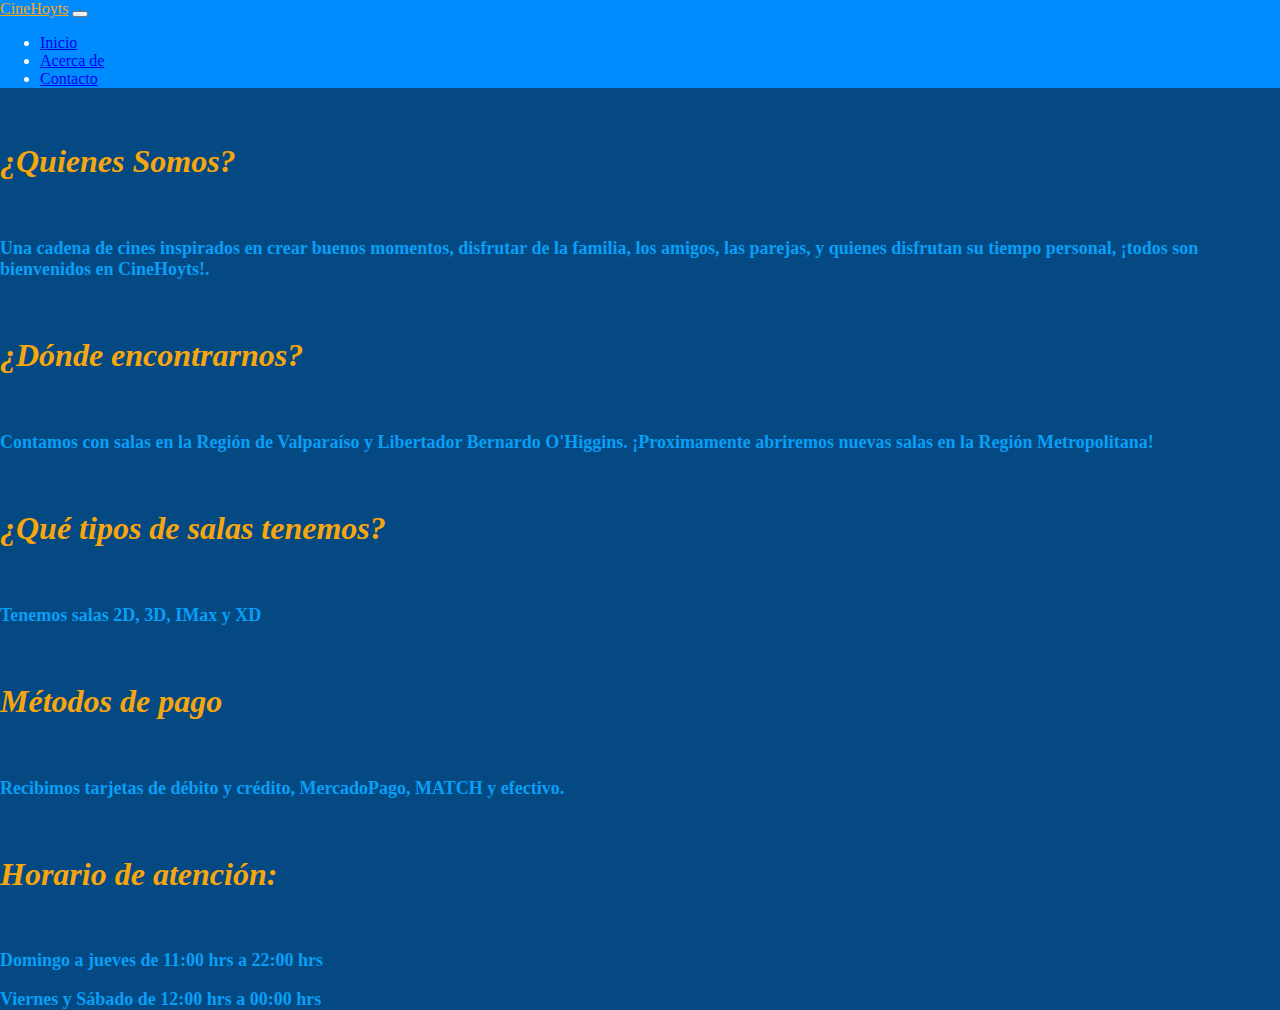
<file: acercade.html>
<!DOCTYPE html>
<html lang="en">

<head>
  <meta charset="UTF-8">
  <meta name="viewport" content="width=device-width, initial-scale=1.0">
  <link rel="stylesheet" href="assets/css/style.css">

  <link rel="icon" href="assets/img/popcorn.ico" type="image/x-icon">
  <link href="https://cdn.jsdelivr.net/npm/bootstrap@5.0.2/dist/css/bootstrap.min.css" rel="stylesheet"
    integrity="sha384-EVSTQN3/azprG1Anm3QDgpJLIm9Nao0Yz1ztcQTwFspd3yD65VohhpuuCOmLASjC" crossorigin="anonymous">

  <title>Cine - Formulario Contacto</title>
</head>

<body>
  <nav class="navbar navbar-expand-lg navbar-light bg-light">
    <div class="container-fluid">
      <a class="navbar-brand text-light" href="#">CineHoyts</a>
      <button class="navbar-toggler" type="button" data-bs-toggle="collapse" data-bs-target="#navbarNav"
        aria-controls="navbarNav" aria-expanded="false" aria-label="Toggle navigation">
        <span class="navbar-toggler-icon"></span>
      </button>
      <div class="collapse navbar-collapse" id="navbarNav">
        <ul class="navbar-nav">
          <li class="nav-item">
            <a class="nav-link active" aria-current="page" href="index.html">Inicio</a>
          </li>
          <li class="nav-item">
            <a class="nav-link" href="acercade.html">Acerca de</a>
          </li>
          <li class="nav-item">
            <a class="nav-link" href="contacto.html">Contacto</a>
          </li>
        </ul>
      </div>
    </div>
  </nav><br>

  <h1>¿Quienes Somos?</h1><br>
  <p><strong>Una cadena de cines inspirados en crear buenos momentos, disfrutar de la familia, los amigos, las parejas, y quienes disfrutan su tiempo personal, ¡todos son bienvenidos en CineHoyts!.</strong></p><br>

  <h1>¿Dónde encontrarnos?</h1><br>
  <p><strong>Contamos con salas en la Región de Valparaíso y Libertador Bernardo O'Higgins. ¡Proximamente abriremos nuevas salas en la Región Metropolitana!</strong></p><br>

  <h1>¿Qué tipos de salas tenemos?</h1><br>
  <p><strong>Tenemos salas 2D, 3D, IMax y XD</strong></p><br>
  
  <h1>Métodos de pago</h1><br>
  <p><strong>Recibimos tarjetas de débito y crédito, MercadoPago, MATCH y efectivo.</strong></p><br>

  <h1>Horario de atención:</h1><br>
  <p><strong>Domingo a jueves de 11:00 hrs a 22:00 hrs</strong></p>
  <p><strong>Viernes y Sábado de 12:00 hrs a 00:00 hrs</strong></p>



  <script src="https://code.jquery.com/jquery-3.7.1.min.js"
    integrity="sha256-/JqT3SQfawRcv/BIHPThkBvs0OEvtFFmqPF/lYI/Cxo=" crossorigin="anonymous"></script>

  <script src="assets/js/jquery.js"></script>
  <script src="assets/js/script.js"></script>
  <script src="https://cdn.jsdelivr.net/npm/bootstrap@5.0.2/dist/js/bootstrap.bundle.min.js"
    integrity="sha384-MrcW6ZMFYlzcLA8Nl+NtUVF0sA7MsXsP1UyJoMp4YLEuNSfAP+JcXn/tWtIaxVXM"
    crossorigin="anonymous"></script>

</body>

</html>
</file>
<file: assets/css/style.css>
html,
body {
    margin: 0;
    padding: 0;
    background-color: hsl(207, 94%, 26%) !important;
    color: white;
    height: 100%;
}

.navbar {
    margin: 0;
    padding: 0;
}

.container-fluid {
    background-color: hsl(207, 100%, 50%);
}

.card {
    overflow: hidden;
    /* margin: 30px; */
}

.card img {
    transition: transform 0.3s ease-in-out;
   
}

.card:hover img {
    transform: scale(1.3);
}

/*  */

.formulario {
    background-color: rgb(101, 162, 226);
}

.navbar {
    padding: 0 0 0 0 !important;
}

h1 {
    font-style: italic;
    color: rgb(248, 166, 14); 
}

p {
    font-size: 18px; 
    color: rgb(8, 159, 247);
}

.navbar-brand:hover {
    color: rgb(248, 166, 14) !important;
}

.nav-link:hover {
    color: rgb(248, 166, 14) !important;
}
</file>
